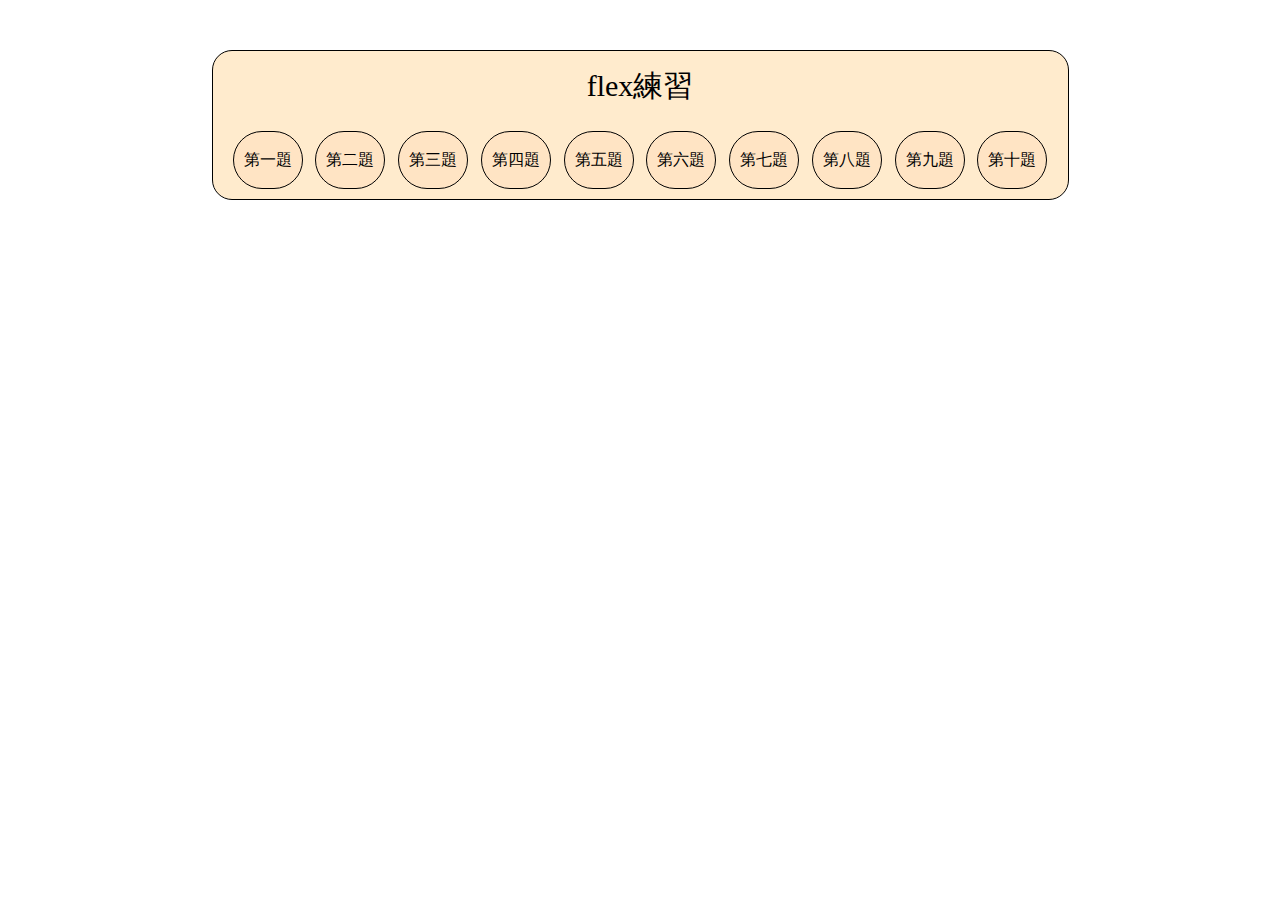
<file: index.html>
<!DOCTYPE html>
<html lang="en">
<head>
    <meta charset="UTF-8">
    <meta name="viewport" content="width=device-width, initial-scale=1.0">
    <title>Document</title>
    <link rel="stylesheet" href="css/reset.css">
    <link rel="stylesheet" href="css/style.css">
</head>
<body>
    <div class="wrap">
        <h2>flex練習</h2>
        <ul>
            <li><a href="https://s96405.github.io/flex/h1/">第一題</a></li>
            <li><a href="https://s96405.github.io/flex/h2/">第二題</a></li>
            <li><a href="https://s96405.github.io/flex/h3/">第三題</a></li>
            <li><a href="https://s96405.github.io/flex/h4/">第四題</a></li>
            <li><a href="https://s96405.github.io/flex/h5/">第五題</a></li>
            <li><a href="https://s96405.github.io/flex/h6/">第六題</a></li>
            <li><a href="https://s96405.github.io/flex/h7/">第七題</a></li>
            <li><a href="https://s96405.github.io/flex/h8/">第八題</a></li>
            <li><a href="https://s96405.github.io/flex/h9/">第九題</a></li>
            <li><a href="https://s96405.github.io/flex/h10/">第十題</a></li>
        </ul>
    </div>
</body>
</html>
</file>
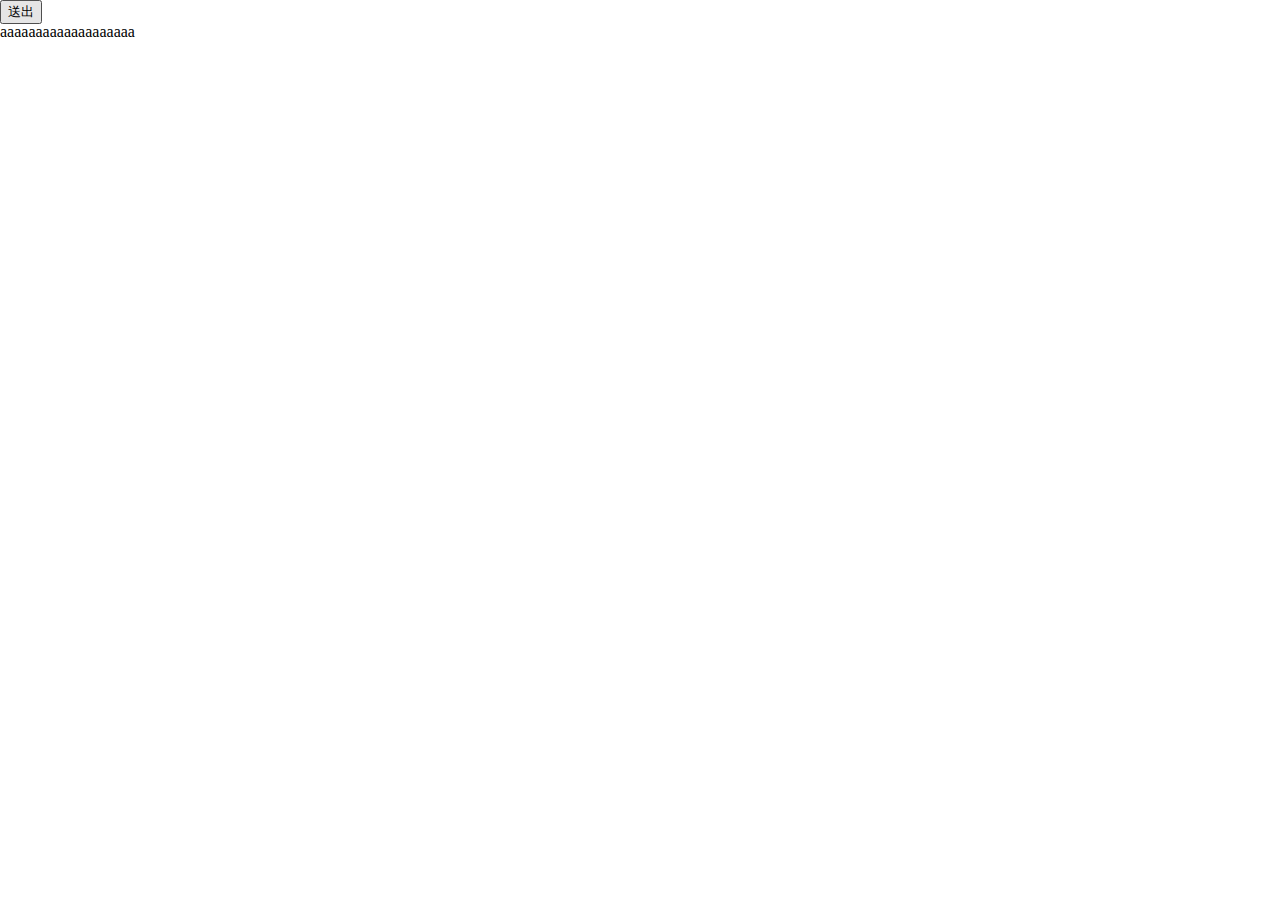
<file: home.html>
<!DOCTYPE html>
<html lang="en">
<head>
    <meta charset="UTF-8">
    <meta name="viewport" content="width=device-width, initial-scale=1.0">
    <title>Document</title>
    <link rel="stylesheet" href="./css/reset.css">
    <link rel="stylesheet" href="./css/style.css">
</head>
<body>
    <form action="home.html">
      <button class="btn" type="submit">送出</button>
    </form>
    aaaaaaaaaaaaaaaaaaa
</body>
</html>
</file>
<file: css/style.css>
.wrap{
    margin: 0 auto;
     width: 857px;
     border: 1px solid #000;
     border-radius: 20px;
     text-align: center;
     background-color: blanchedalmond;
     margin-top: 50px;
}
.wrap h2{
    color: #000;
    padding-top: 20px;
    margin-bottom: 20px;
    font-size: 30px;
}
.wrap ul{
    display: flex;
    justify-content: space-between;
    padding: 10px 20px;
}
.wrap ul li{
  border-radius: 30px;
  border: 1px solid#000;
  padding: 20px 10px;
  background-color: bisque;
}
.wrap ul li a{
   text-decoration: none;
   color: #000;
}
.wrap ul li a:hover{
    color: blue
}
</file>
